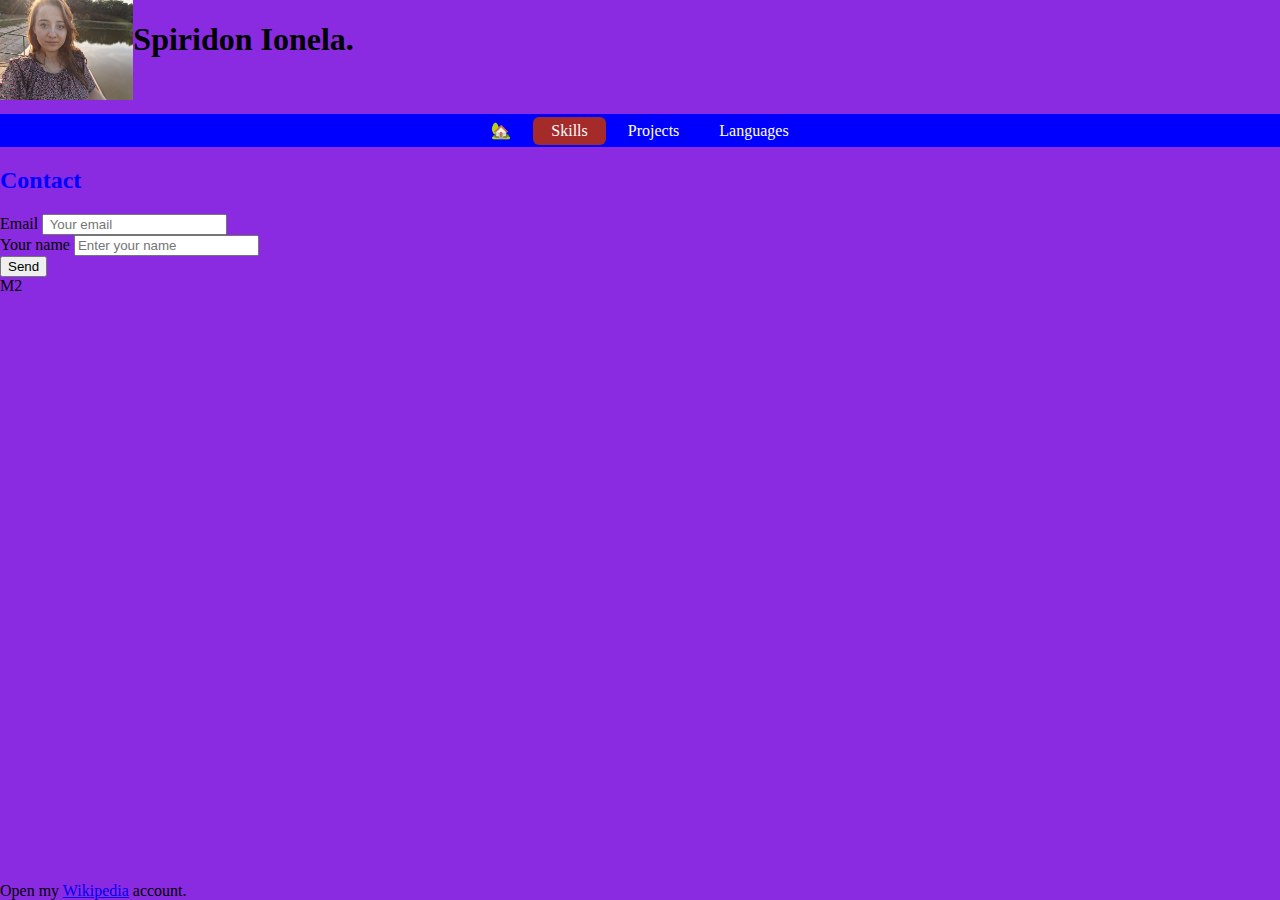
<file: index.html>
<!DOCTYPE html>
<html lang="en">
  <head>
    <meta charset="UTF-8" />
    <meta name="viewport" content="width=device-width, initial-scale=1.0" />
    <title>Ionela</title>
    <link rel="stylesheet" href="css/style.css" />
  </head>
  <body>
    <header>
      <div style="display: flex">
        <div>
          <img height="100" src="images/20230923_173753.jpg" alt="selfie" />
        </div>
        <div>
          <h1>Spiridon Ionela.</h1>

          <p id="job-title">Spre cunoastere</p>
        </div>
      </div>

      <ul id="top-menu-bar">
        <li><a href="#" data-page="home">🏡</a></li>
        <li>
          <a href="#" data-page="skills">Skills</a>
        </li>
        <li><a href="#" data-page="projects">Projects</a></li>
        <li><a href="#" data-page="languages">Languages</a></li>
      </ul>
    </header>
    <section id="content">
      <div id="side-menu">
        <section id="side-menu section">
          <form action="secretara.html">
            <h2 style="color: blue">Contact</h2>
            <div>
              <label for="userEmail">Email</label>
              <input
                type="text"
                name="email"
                id="userEmail"
                placeholder=" Your email"
              />
            </div>
            <div>
              <label for="userName">Your name</label>
              <input
                type="text"
                name="name"
                id="userName"
                placeholder="Enter your name"
              />
            </div>
            <button type="submit">Send</button>
          </form>
        </section>
        <section id="side-menu section">M2</section>
      </div>
      <div id="main">
        <div id="home" class="page">
          <h2>Home</h2>
          <p>Welcome...</p>
        </div>
        <div id="skills" class="page">
          <h2>Skills</h2>
          <ul></ul>
        </div>
        <div id="projects" class="page">
          <h2>Projects</h2>
          <p>....</p>
        </div>

        <div id="languages" class="page">
          <h2>Know Languages</h2>
          <table border="3">
            <tr>
              <th>Languages</th>
              <th>Level</th>
            </tr>
            <tr>
              <td class="favorite">Romanian</td>
              <td>Native</td>
            </tr>
            <tr>
              <td>English</td>
              <td>Profesional</td>
            </tr>
          </table>
        </div>
      </div>
    </section>
    <footer>
      Open my
      <a
        href="https://ro.wikipedia.org/wiki/Pisic%C4%83_de_cas%C4%83"
        ;
        target="_blank"
        >Wikipedia</a
      >
      account.
    </footer>

    <script src="index.js"></script>
  </body>
</html>
</file>
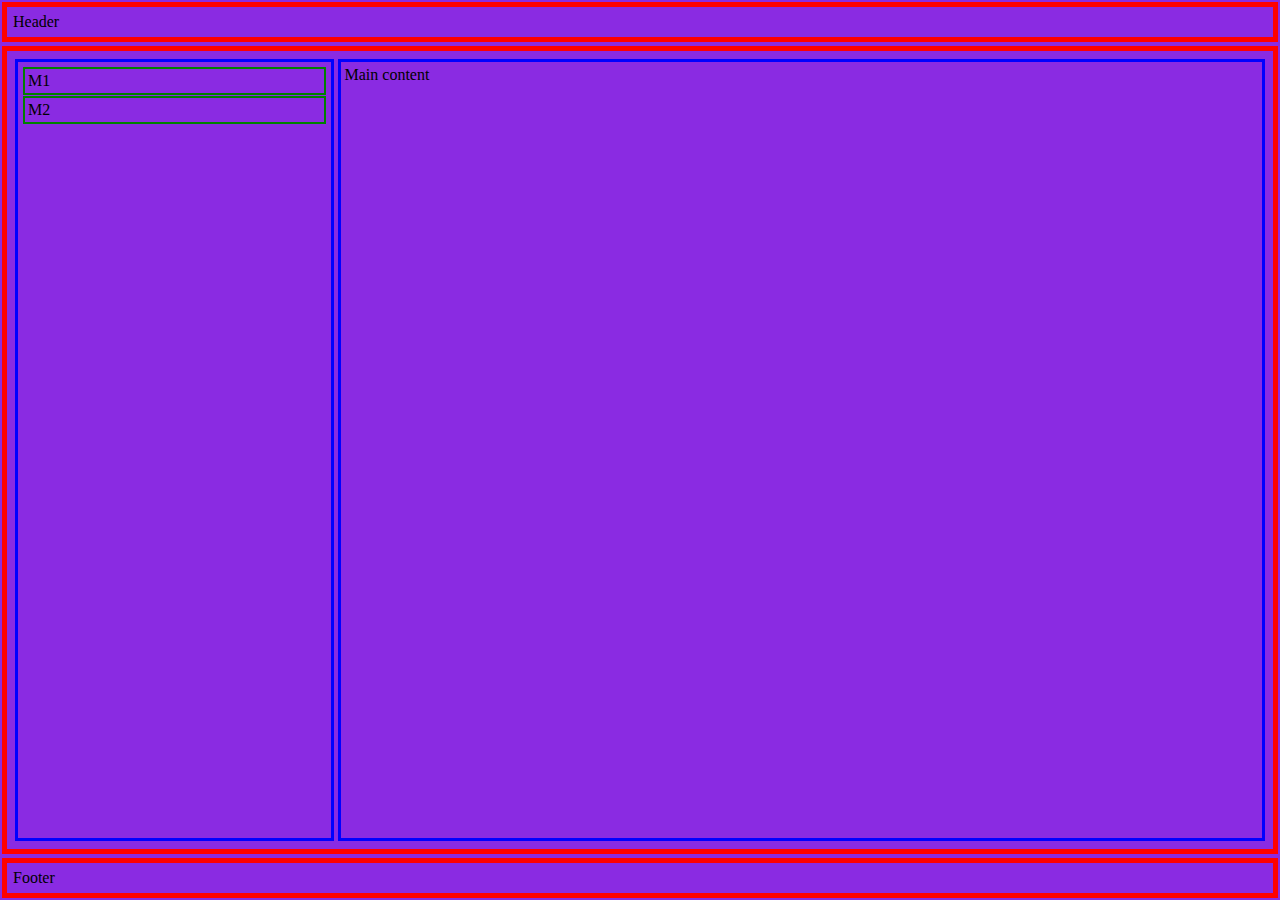
<file: layout.html>
<!DOCTYPE html>
<html lang="en">
  <head>
    <meta charset="UTF-8" />
    <meta name="viewport" content="width=device-width, initial-scale=1.0" />
    <title>Layout</title>
    <link rel="stylesheet" href="css/style.css" />
    <style>
      header,
      #content,
      footer {
        padding: 6px;
        margin: 2px;
        border: 5px solid red;
      }
      #side-menu,
      #main {
        border: 3px solid blue;
        margin: 2px;
        padding: 4px;
      }
      #side-menu section {
        border: 2px solid green;
        margin: 1px;
        padding: 3px;
      }
    </style>
  </head>
  <body>
    <header>Header</header>
    <section id="content">
      <div id="side-menu">
        <section id="side-menu section">M1</section>
        <section id="side-menu section">M2</section>
      </div>
      <div id="main">Main content</div>
    </section>
    <footer>Footer</footer>
  </body>
</html>
</file>
<file: css/style.css>
html {
  height: 100%;
}
body {
  min-height: 100%;
  margin: 0;
  display: flex;
  flex-direction: column;
  background-color: blueviolet;
}
#content {
  flex: 1;
  display: flex;
  flex-direction: row;
}
#side-menu {
  flex: 1;
}

#main {
  flex: 3;
}

.page {
  display: none;
  background-color: chocolate;
  padding: 10px;
  margin: 10px;
  border-radius: 4px;
  box-shadow: 0 0 0 1px rgba(0, 0, 0, 0.15), 0 2px 3px rgba(0, 0, 0, 0.2);
}

.page > h2 {
  margin: 0 0 10px 0;
  color: aqua;
}

td {
  padding: 14px;
}
th {
  padding: 14px;
}

#job-title {
  color: blueviolet;
  text-align: center;
}

#top-menu-bar {
  text-align: center;
  background-color: blue;
  color: #fff;
  margin: 0;
  padding: 2px;
}
#top-menu-bar li {
  display: inline-block;
  margin: 0;
  padding: o;
}
#top-menu-bar a {
  display: inline-block;
  text-decoration: none;
  color: #fff;
  padding: 5px 18px;
  border-radius: 6px;
  transition: 1s;
}
#top-menu-bar a:visited {
  color: #fff;
}
#top-menu-bar a.active,
#top-menu-bar a:hover {
  color: #fff;
  background: brown;
}

.favorite {
  color: red;
  font-weight: bold;
}

td.favorite {
  font-weight: normal;
}

#skills li span {
  color: green;
}
</file>
